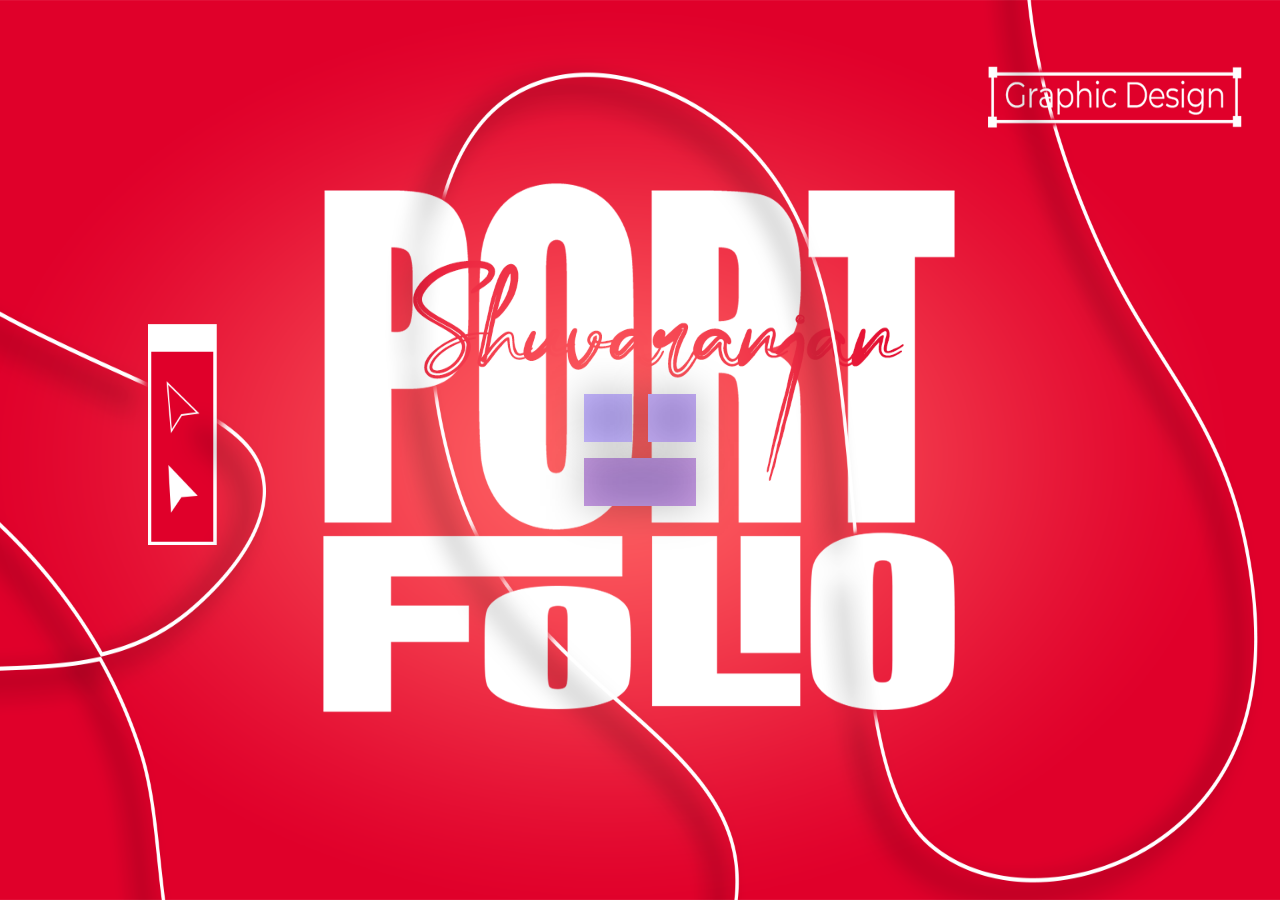
<file: landing.html>
<!DOCTYPE html>
<html lang="en">

<head>
    <meta charset="UTF-8">
    <meta name="viewport" content="width=device-width, initial-scale=1.0">
    <title>Document</title>
    <style>
        :root {
            --hue: 358;
            --first-color: hsl(var(--hue), 80%, 49%);
            --first-color-alt: hsl(var(--hue), 76%, 45%);
            --white-color: hsl(0, 0%, 98%);
            --black-color: hsl(0, 0%, 1%);
            --text-color: hsl(var(--hue), 2%, 66%);
            --body-color: hsl(var(--hue), 100%, 1%);
            --container-color: hsl(var(--hue), 2%, 10%);
            --conic-gradient: conic-gradient(from 150deg at 50% 45%,
                    hsl(var(--hue), 80%, 20%) 0deg,
                    hsl(var(--hue), 80%, 48%) 140deg,
                    hsl(var(--hue), 80%, 20%) 360deg);

        }

        * {
            margin: 0;
            padding: 0;
            box-sizing: border-box;
        }

        html,
        body {
            width: 100vw;
            height: 100vh;
        }

        .frame {
            width: 100%;
            height: 100%;
            overflow: hidden;

        }

        .frame .image {
            width: 100%;
            height: 100%;
            /* position: relative; */
        }

        .overlay {
            position: absolute;
            top: 0;
            left: 0;
            width: 100%;
            height: 100%;
            backdrop-filter: blur(5px);
            opacity: 0;
            transform: all .4s;
        }

        .loader {
            position: absolute;
            top: 50%;
            left: 50%;
            transform: translate(-50%, -50%);
            width: 112px;
            height: 112px;
        }

        .box1,
        .box2,
        .box3 {
            /* border: 1px solid #ff0000; */
            background-color: rgba(51, 0, 255, 0.272);
            filter: drop-shadow(0 0 20px black);
            backdrop-filter: blur(87px);
            box-sizing: border-box;
            position: absolute;
            display: block;
        }

        .box1 {
            width: 112px;
            height: 48px;
            margin-top: 64px;
            margin-left: 0px;
            animation: abox1 2.5s 1s forwards linear infinite;
        }

        .box2 {
            width: 48px;
            height: 48px;
            margin-top: 0px;
            margin-left: 0px;
            animation: abox2 2.5s 1s forwards linear infinite;
        }

        .box3 {
            width: 48px;
            height: 48px;
            margin-top: 0px;
            margin-left: 64px;
            animation: abox3 2.5s 1s forwards linear infinite;
        }

        @keyframes abox1 {
            0% {
                width: 112px;
                height: 48px;
                margin-top: 64px;
                margin-left: 0px;
            }

            12.5% {
                width: 48px;
                height: 48px;
                margin-top: 64px;
                margin-left: 0px;
            }

            25% {
                width: 48px;
                height: 48px;
                margin-top: 64px;
                margin-left: 0px;
            }

            37.5% {
                width: 48px;
                height: 48px;
                margin-top: 64px;
                margin-left: 0px;
            }

            50% {
                width: 48px;
                height: 48px;
                margin-top: 64px;
                margin-left: 0px;
            }

            62.5% {
                width: 48px;
                height: 48px;
                margin-top: 64px;
                margin-left: 0px;
            }

            75% {
                width: 48px;
                height: 112px;
                margin-top: 0px;
                margin-left: 0px;
            }

            87.5% {
                width: 48px;
                height: 48px;
                margin-top: 0px;
                margin-left: 0px;
            }

            100% {
                width: 48px;
                height: 48px;
                margin-top: 0px;
                margin-left: 0px;
            }
        }

        @keyframes abox2 {
            0% {
                width: 48px;
                height: 48px;
                margin-top: 0px;
                margin-left: 0px;
            }

            12.5% {
                width: 48px;
                height: 48px;
                margin-top: 0px;
                margin-left: 0px;
            }

            25% {
                width: 48px;
                height: 48px;
                margin-top: 0px;
                margin-left: 0px;
            }

            37.5% {
                width: 48px;
                height: 48px;
                margin-top: 0px;
                margin-left: 0px;
            }

            50% {
                width: 112px;
                height: 48px;
                margin-top: 0px;
                margin-left: 0px;
            }

            62.5% {
                width: 48px;
                height: 48px;
                margin-top: 0px;
                margin-left: 64px;
            }

            75% {
                width: 48px;
                height: 48px;
                margin-top: 0px;
                margin-left: 64px;
            }

            87.5% {
                width: 48px;
                height: 48px;
                margin-top: 0px;
                margin-left: 64px;
            }

            100% {
                width: 48px;
                height: 48px;
                margin-top: 0px;
                margin-left: 64px;
            }
        }

        @keyframes abox3 {
            0% {
                width: 48px;
                height: 48px;
                margin-top: 0px;
                margin-left: 64px;
            }

            12.5% {
                width: 48px;
                height: 48px;
                margin-top: 0px;
                margin-left: 64px;
            }

            25% {
                width: 48px;
                height: 112px;
                margin-top: 0px;
                margin-left: 64px;
            }

            37.5% {
                width: 48px;
                height: 48px;
                margin-top: 64px;
                margin-left: 64px;
            }

            50% {
                width: 48px;
                height: 48px;
                margin-top: 64px;
                margin-left: 64px;
            }

            62.5% {
                width: 48px;
                height: 48px;
                margin-top: 64px;
                margin-left: 64px;
            }

            75% {
                width: 48px;
                height: 48px;
                margin-top: 64px;
                margin-left: 64px;
            }

            87.5% {
                width: 48px;
                height: 48px;
                margin-top: 64px;
                margin-left: 64px;
            }

            100% {
                width: 112px;
                height: 48px;
                margin-top: 64px;
                margin-left: 0px;
            }
        }




        @media (max-width: 956px) {
            .image {
                display: none;
            }

            .frame {
                width: 100%;
                height: 100%;
                overflow: hidden;
                background-image: url('./Assets/Images/mobile.png');
                background-position: center center;
                background-size: cover;
                background-repeat: no-repeat;
                transition: background-image .4s;
            }
        }
    </style>
</head>

<body>
    <div class="frame">
        <img src="./Assets/Images/Landing Page.png" alt="" class="image">
    </div>

    <div class="overlay"></div>
    <!-- From Uiverse.io by alexruix -->
    <div class="loader">
        <div class="box1"></div>
        <div class="box2"></div>
        <div class="box3"></div>
    </div>

    <script>
        let hideTimeout;
        let hideTimeout2;

        clearTimeout(hideTimeout);
        hideTimeout = setTimeout(() => {
            hideMessage();
        }, 5000);


        function hideMessage() {
            document.querySelector('.overlay').style.opacity = 1;
            window.location.href = "index.html";
        }
      
    </script>
    <!-- Pending Landing Page -->
</body>

</html>
</file>
